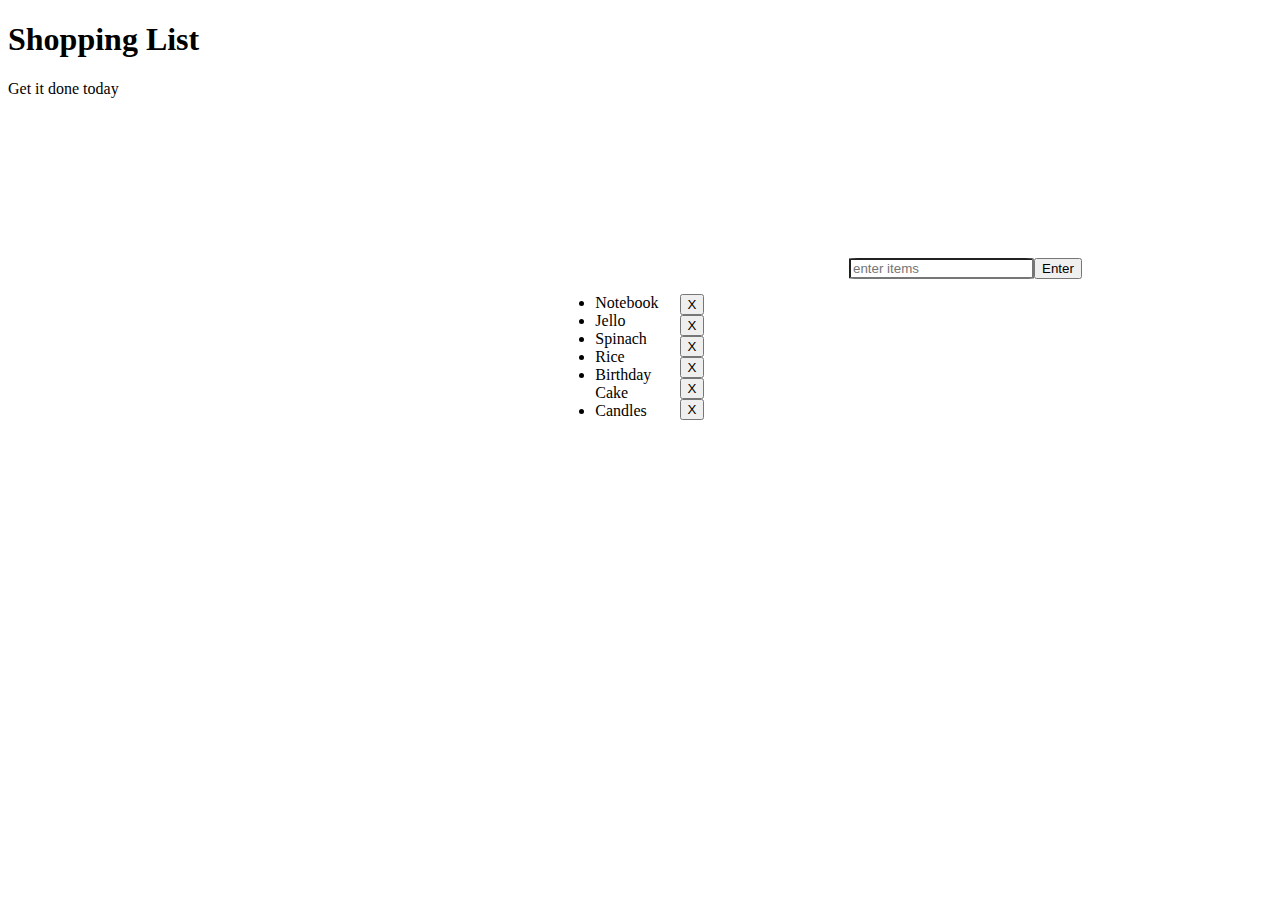
<file: index.html>
<!DOCTYPE html>
<html>
<head>
    <title>Javascript + DOM</title>
    <link rel="stylesheet" type="text/css" href="style/style.css">
</head>
<body>
<h1>Shopping List</h1>
<p id="first">Get it done today</p>
<div class="main-content">
    <div class="tools">
        <input id="userinput" type="text" placeholder="enter items">
        <button id="enter">Enter</button>
    </div>
    <div class="container">
        <ul id="list">
            <li class="bold red" random="23">Notebook</li>
            <li>Jello</li>
            <li>Spinach</li>
            <li>Rice</li>
            <li>Birthday Cake</li>
            <li>Candles</li>
        </ul>
        <div id="buttons">
            <button>X</button>
            <button>X</button>
            <button>X</button>
            <button>X</button>
            <button>X</button>
            <button>X</button>
        </div>
    </div>
</div>
<script type="text/javascript" src="script/script.js"></script>
</body>
</html>
</file>
<file: style/style.css>
.coolTitle {
    text-align: center;
    font-family: 'Oswald', Helvetica, sans-serif;
    font-size: 40px;
    transform: skewY(-10deg);
    letter-spacing: 4px;
    word-spacing: -8px;
    color: tomato;
    text-shadow: -1px -1px 0 firebrick,
    -2px -2px 0 firebrick,
    -3px -3px 0 firebrick,
    -4px -4px 0 firebrick,
    -5px -5px 0 firebrick,
    -6px -6px 0 firebrick,
    -7px -7px 0 firebrick,
    -8px -8px 0 firebrick,
    -30px 20px 40px dimgrey;
}

.main-content {
    width: 100%;
    align-items: center;
}

.tools {
  margin-top: 10rem;
  display: flex;
  align-content: center;
  justify-content: space-between;
  padding-left: 841px;
  padding-right: 835px;
}

#userinput {
  border-radius: 5%;
}

#button {
    margin-left: 15px;
}

.container {
    display: flex;
    align-content: center;
    justify-content: space-between;
    margin-top: 15px;
}

#list {
    display: flex;
    flex-direction: column;
    justify-content: space-between;
    margin-block-start: 0;
    margin-block-end: 0;
    margin-left: 43.3%;
}

}

#list li {
    margin-bottom: 2.5px;
}

#buttons {
  ist-style-type: none;
  display: flex;
  flex-direction: column;
  margin-right: 44.9%;
}

.done {
    text-decoration: line-through;
}

li, button {
    cursor: pointer;
}
</file>
